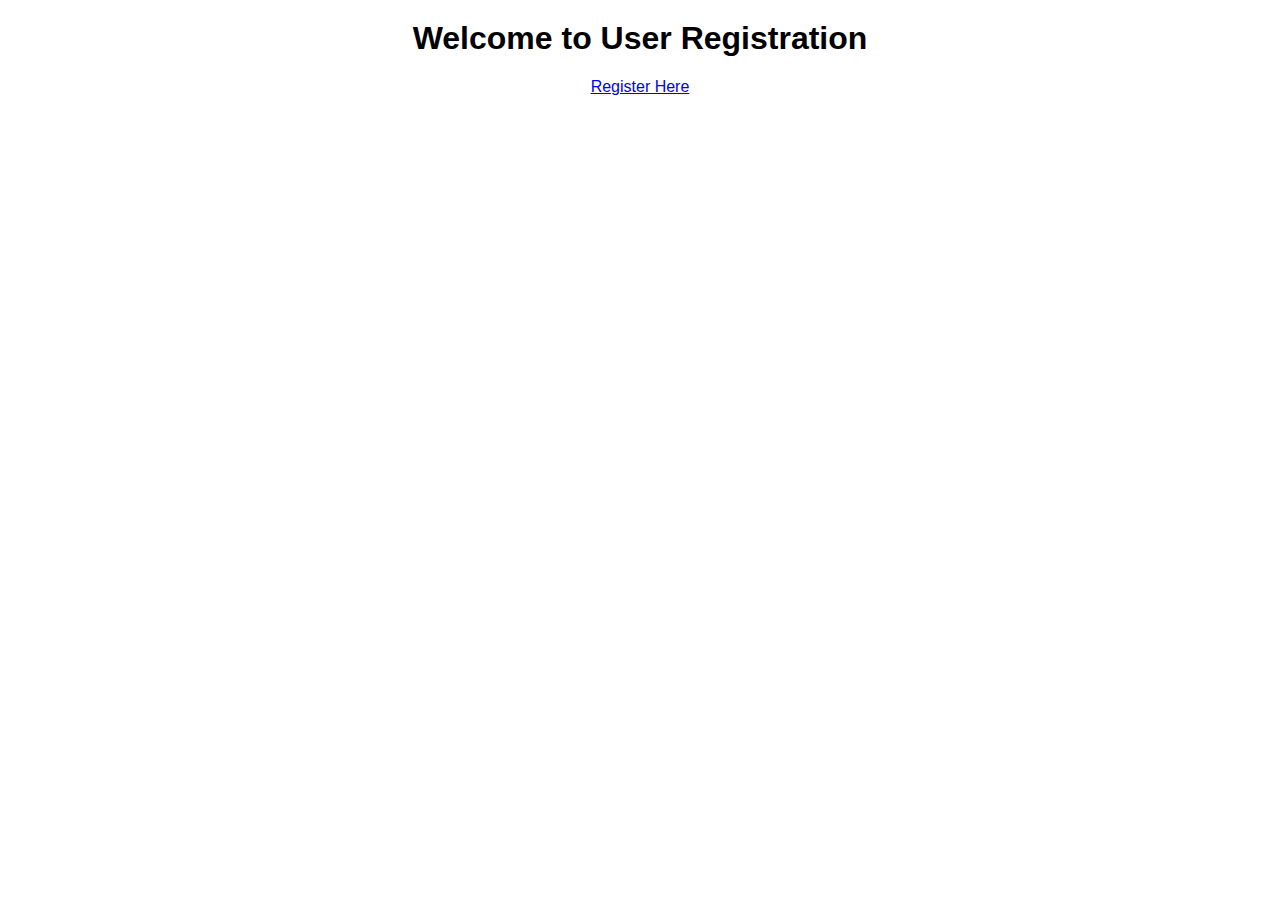
<file: index.html>
<!DOCTYPE html>
<html lang="en">
<head>
    <meta charset="UTF-8">
    <meta name="viewport" content="width=device-width, initial-scale=1.0">
    <title>User Registration</title>
    <link rel="stylesheet" href="style.css">
</head>
<body>
    <h1>Welcome to User Registration</h1>
    <a href="register.html">Register Here</a>
</body>
</html>
</file>
<file: style.css>
body {
    font-family: Arial, sans-serif;
    margin: 0;
    padding: 0;
    text-align: center;
}

h1 {
    margin-top: 20px;
}

form {
    margin-top: 20px;
}

label {
    display: inline-block;
    width: 100px;
    text-align: right;
}

input {
    margin-bottom: 10px;
}

button {
    margin-top: 10px;
}

#qrcode {
    margin-top: 20px;
}
</file>
